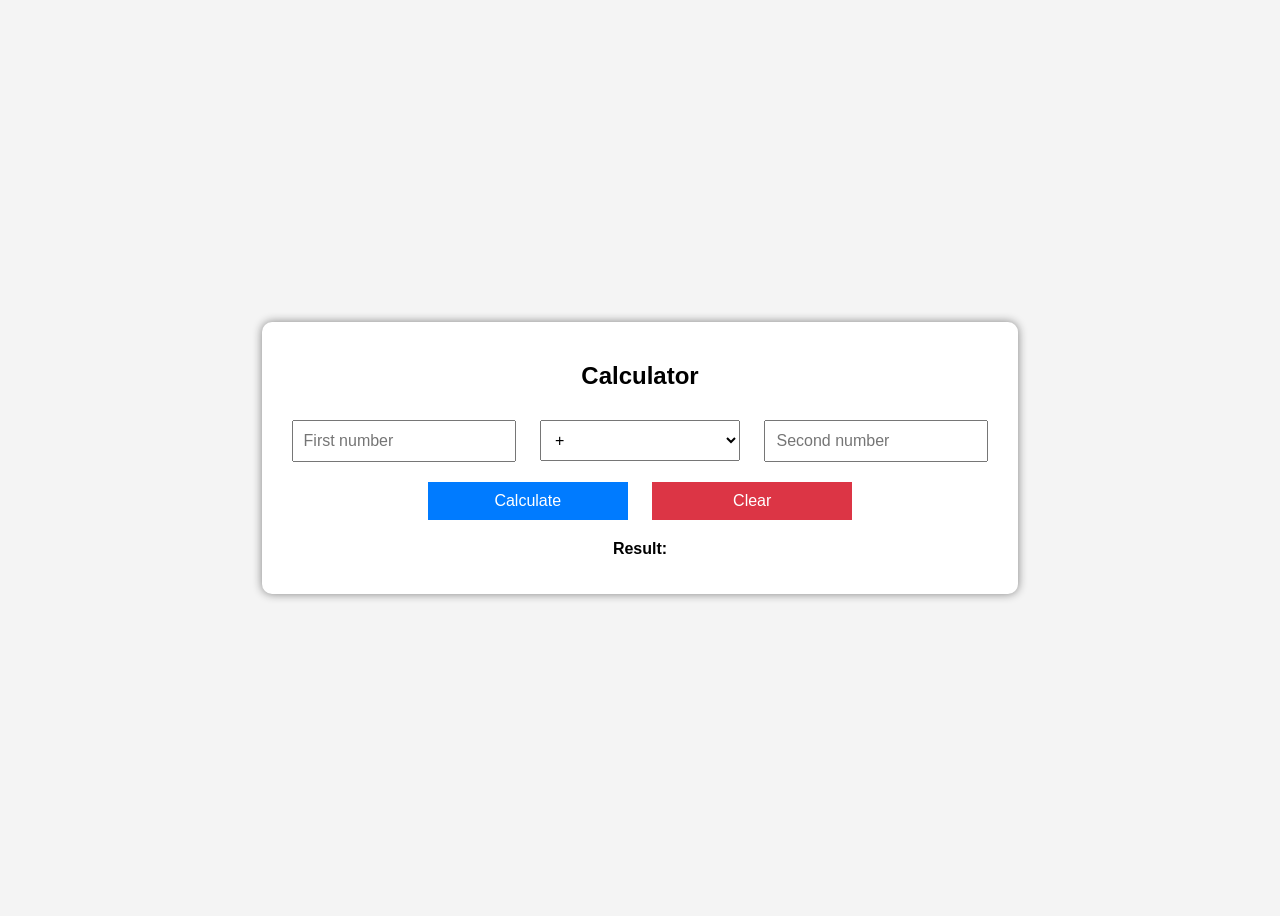
<file: eighth/index.html>
<!DOCTYPE html>
<html>
<head>
    <title>Simple Calculator</title>
    <style>
        body {
            font-family: Arial;
            background: #f4f4f4;
            display: flex;
            justify-content: center;
            align-items: center;
            height: 100vh;
        }

        .calculator {
            background: white;
            padding: 20px;
            border-radius: 10px;
            box-shadow: 0 0 10px gray;
            text-align: center;
        }

        input, select, button {
            margin: 10px;
            padding: 10px;
            font-size: 16px;
            width: 200px;
        }

        button {
            background: #007BFF;
            color: white;
            border: none;
            cursor: pointer;
        }

        button:hover {
            background: #0056b3;
        }

        #clearBtn {
            background: #dc3545;
        }

        #clearBtn:hover {
            background: #a71d2a;
        }

        #result {
            font-weight: bold;
            margin-top: 10px;
        }
    </style>
</head>
<body>

<div class="calculator">
    <h2>Calculator</h2>

    <input type="number" id="num1" placeholder="First number">
    <select id="operator">
        <option value="+">+</option>
        <option value="-">-</option>
        <option value="*">×</option>
        <option value="/">÷</option>
    </select>
    <input type="number" id="num2" placeholder="Second number">

    <br>

    <button onclick="calculate()">Calculate</button>
    <button id="clearBtn" onclick="clearCalculator()">Clear</button>

    <p id="result">Result: </p>
</div>

<script src="script.js"></script>

</body>
</html>
</file>
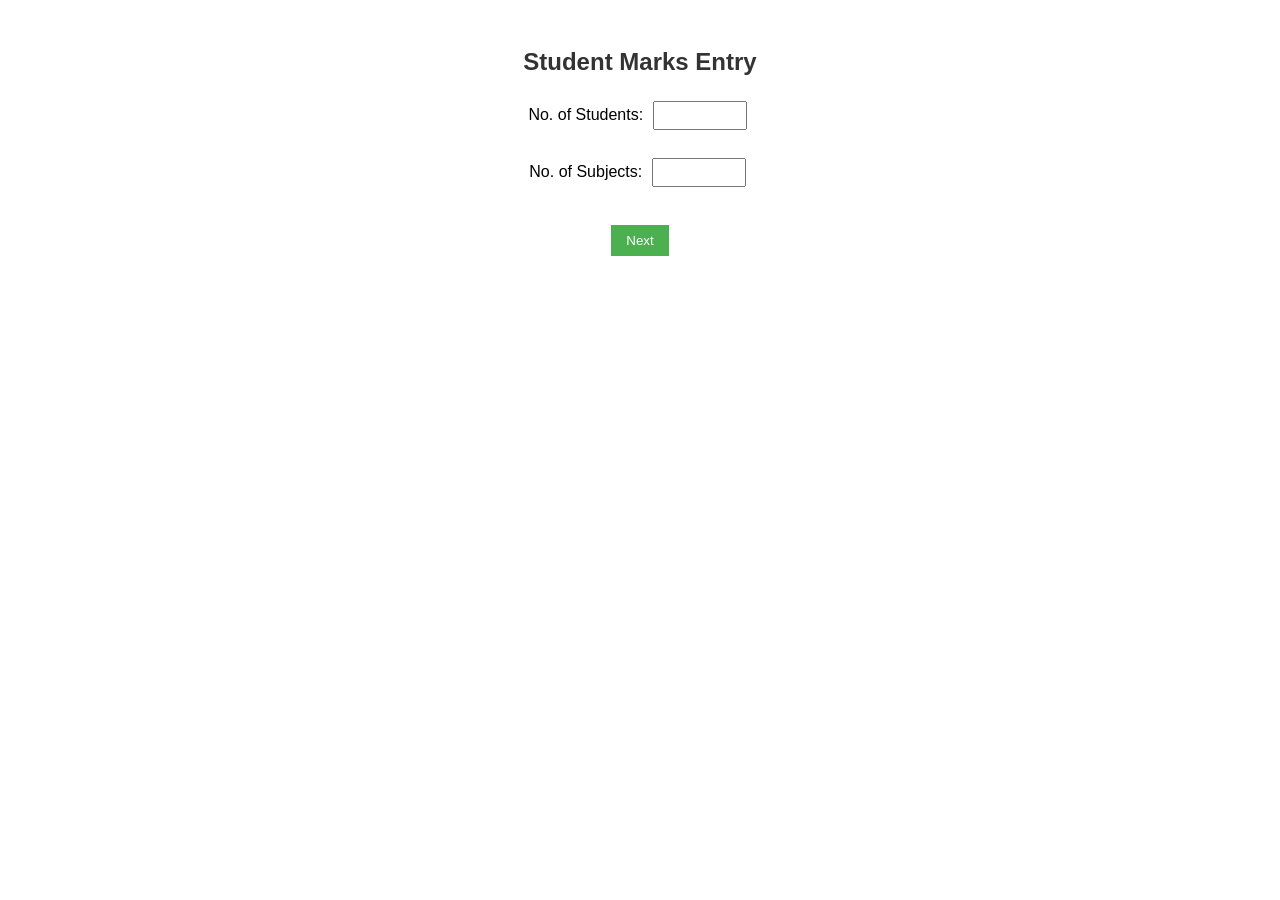
<file: seventh/index.html>
<!DOCTYPE html>
<html lang="en">
<center>
<head>
  <meta charset="UTF-8">
  <title>Student Marks Entry</title>
  <style>
    body {
      font-family: Arial;
      padding: 20px;
    }
    h2 {
      color: #333;
    }
    input {
      padding: 5px;
      margin: 5px;
      width: 80px;
    }
    button {
      margin-top: 15px;
      padding: 8px 15px;
      cursor: pointer;
      background-color: #4CAF50;
      color: white;
      border: none;
    }
    button:hover {
      background-color: #45a049;
    }
    table {
      border-collapse: collapse;
      margin-top: 20px;
      width: 100%;
    }
    th, td {
      border: 1px solid #333;
      padding: 10px;
      text-align: center;
    }
    th {
      background-color: #4CAF50;
      color: white;
    }
  </style>
</head>
<body>
  <h2>Student Marks Entry</h2>
  <label>No. of Students:</label>
  <input type="number" id="studentCount" min="1"><br><br>
  <label>No. of Subjects:</label>
  <input type="number" id="subjectCount" min="1"><br><br>
  <button id="nextBtn">Next</button>
  <div id="subjectSection"></div>
  <div id="marksSection"></div>
  <script src="script.js"></script>
</center>
</body>
</html>
</file>
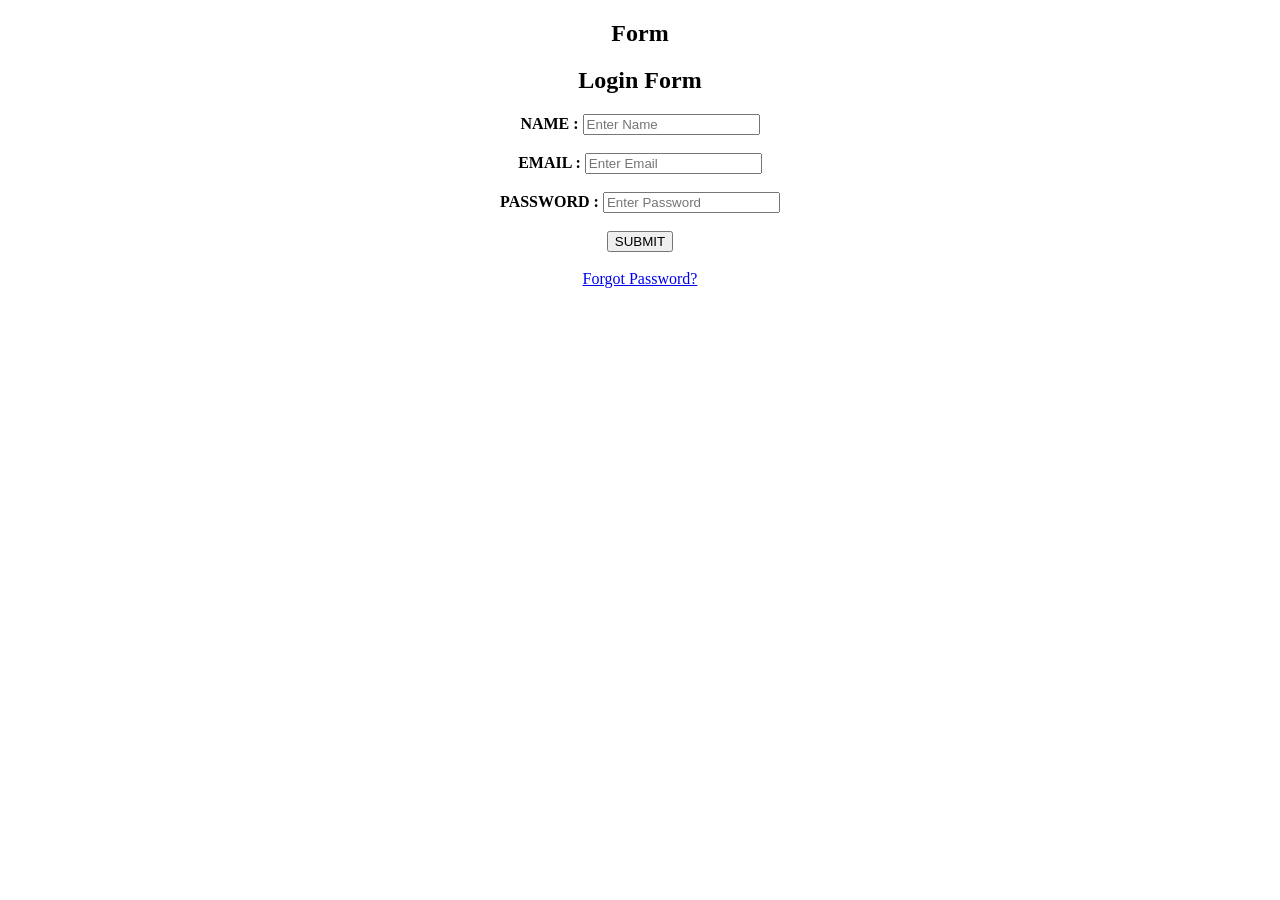
<file: sixth/index.html>
<!DOCTYPE html>
<center>
<html>
<head>
  <title>PRACTICAL NO. 6</title>
</head>
<body>

  <h2>Form</h2>

<!DOCTYPE html>

<html>
<head>
  <title>PRACTICAL NO. 6</title>
</head>

<body>
<center>

  <h2>Login Form</h2>

<form id="myForm">
  <label><b>NAME :</b></label>
  <input type="text" id="name" placeholder="Enter Name">
  <br><br>
  <label><b>EMAIL :</b></label>
  <input type="text" id="email" placeholder="Enter Email">
  <br><br>
  <label><b>PASSWORD :</b></label>
  <input type="password" id="password" placeholder="Enter Password">
  <br><br>
  <button type="submit">SUBMIT</button>
  <br><br>
  <a href="#" id="forgotLink">Forgot Password?</a>
</div>
</form>
</center>
<script src="script.js"></script>
</body>
</html>
</file>
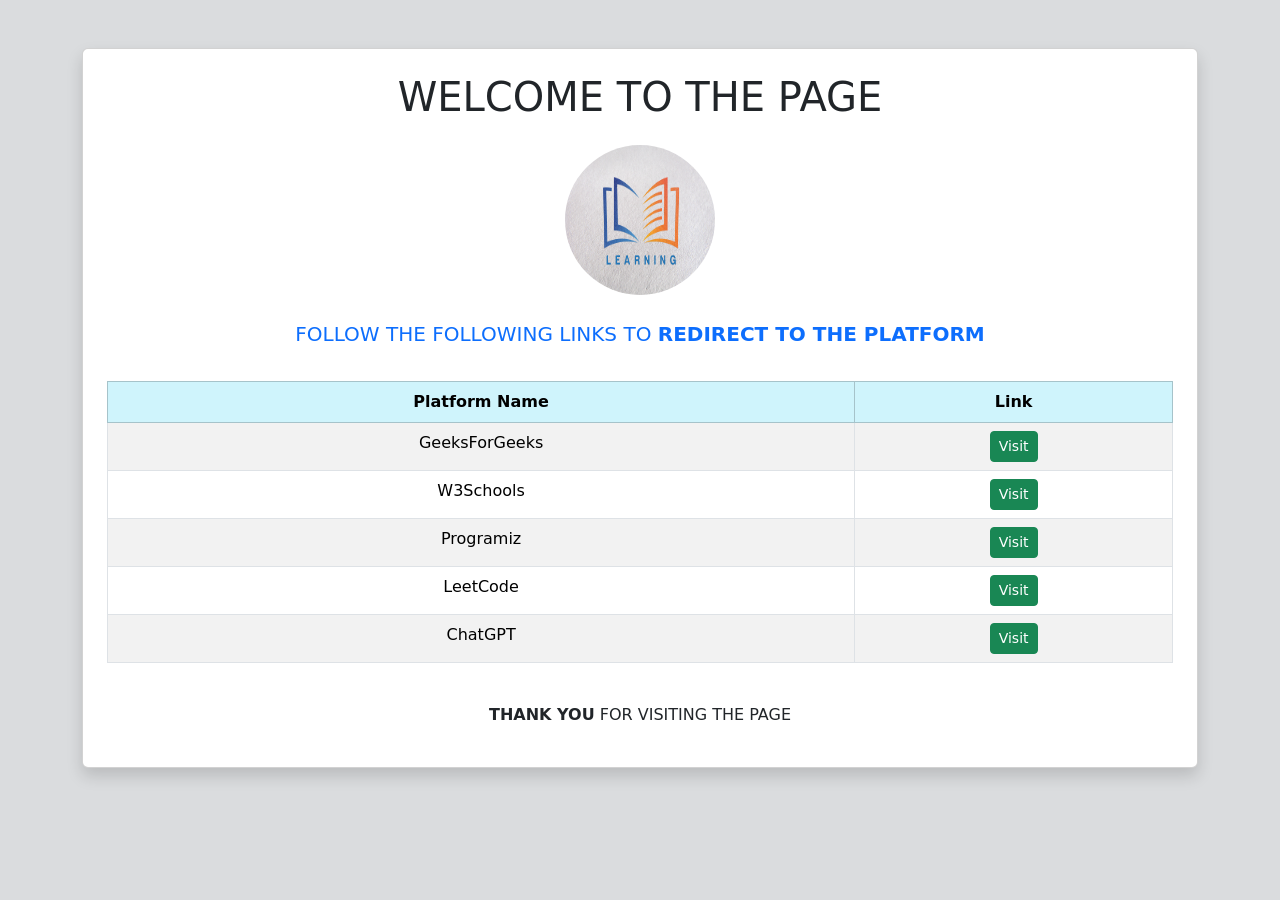
<file: fifth/fifth.html>
<!DOCTYPE html>
<html>
<head>
    <title>PRACTICAL 5</title>

    <link href="https://cdn.jsdelivr.net/npm/bootstrap@5.3.2/dist/css/bootstrap.min.css" rel="stylesheet">

</head>

<body class="bg-secondary bg-opacity-25">

<div class="container mt-5">

    <div class="card shadow p-4 text-center">

        <h1 class="mb-4">WELCOME TO THE PAGE</h1>

        <!-- Centered Logo -->
        <img src="1.png" height="150" width="150" class="rounded-circle mb-4 d-block mx-auto">

        <p class="text-primary fs-5">
            FOLLOW THE FOLLOWING LINKS TO <strong>REDIRECT TO THE PLATFORM</strong>
        </p>

        <div class="table-responsive mt-3">

            <table class="table table-bordered table-striped">

                <thead class="table-info">
                    <tr>
                        <th>Platform Name</th>
                        <th>Link</th>
                    </tr>
                </thead>

                <tbody>

                    <tr>
                        <td>GeeksForGeeks</td>
                        <td>
                            <a href="https://www.geeksforgeeks.org/" class="btn btn-success btn-sm">
                                Visit
                            </a>
                        </td>
                    </tr>

                    <tr>
                        <td>W3Schools</td>
                        <td>
                            <a href="https://www.w3schools.com/" class="btn btn-success btn-sm">
                                Visit
                            </a>
                        </td>
                    </tr>

                    <tr>
                        <td>Programiz</td>
                        <td>
                            <a href="https://www.programiz.com/" class="btn btn-success btn-sm">
                                Visit
                            </a>
                        </td>
                    </tr>

                    <tr>
                        <td>LeetCode</td>
                        <td>
                            <a href="https://leetcode.com/" class="btn btn-success btn-sm">
                                Visit
                            </a>
                        </td>
                    </tr>

                    <tr>
                        <td>ChatGPT</td>
                        <td>
                            <a href="https://chatgpt.com/" class="btn btn-success btn-sm">
                                Visit
                            </a>
                        </td>
                    </tr>

                </tbody>

            </table>

        </div>

        <p class="mt-4">
            <strong>THANK YOU</strong> FOR VISITING THE PAGE
        </p>

    </div>

</div>

</body>
</html>
</file>
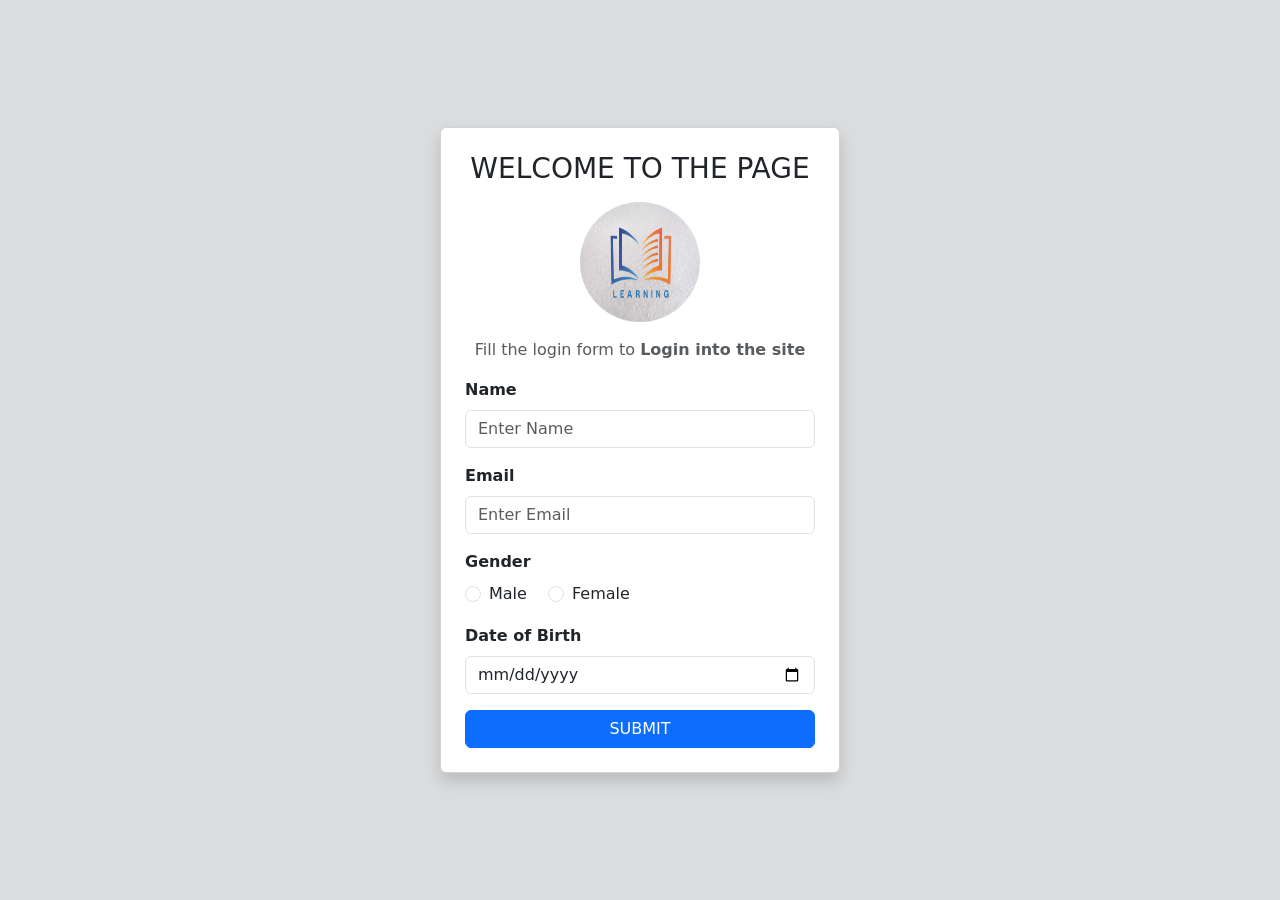
<file: fifth/login.html>
<!DOCTYPE html>
<html>
<head>
    <title>PRACTICAL 5</title>
    <link href="https://cdn.jsdelivr.net/npm/bootstrap@5.3.2/dist/css/bootstrap.min.css" rel="stylesheet">
</head>

<body class="bg-secondary bg-opacity-25">

<div class="container d-flex justify-content-center align-items-center vh-100">
    
    <div class="card shadow p-4" style="width: 400px;">
        
        <div class="text-center">
            <h3 class="mb-3">WELCOME TO THE PAGE</h3>
            <img src="1.png" height="120" width="120" class="mb-3 rounded-circle">
            <p class="text-muted">Fill the login form to <strong>Login into the site</strong></p>
        </div>

        <!-- Opens fifth.html -->
        <form action="fifth.html">

            <div class="mb-3">
                <label class="form-label"><b>Name</b></label>
                <input type="text" class="form-control" placeholder="Enter Name" required>
            </div>

            <div class="mb-3">
                <label class="form-label"><b>Email</b></label>
                <input type="email" class="form-control" placeholder="Enter Email" required>
            </div>

            <div class="mb-3">
                <label class="form-label"><b>Gender</b></label><br>
                
                <div class="form-check form-check-inline">
                    <input class="form-check-input" type="radio" name="gender">
                    <label class="form-check-label">Male</label>
                </div>

                <div class="form-check form-check-inline">
                    <input class="form-check-input" type="radio" name="gender">
                    <label class="form-check-label">Female</label>
                </div>

            </div>

            <div class="mb-3">
                <label class="form-label"><b>Date of Birth</b></label>
                <input type="date" class="form-control" required>
            </div>

            <div class="d-grid">
                <button type="submit" class="btn btn-primary">SUBMIT</button>
            </div>

        </form>

    </div>

</div>

</body>
</html>
</file>
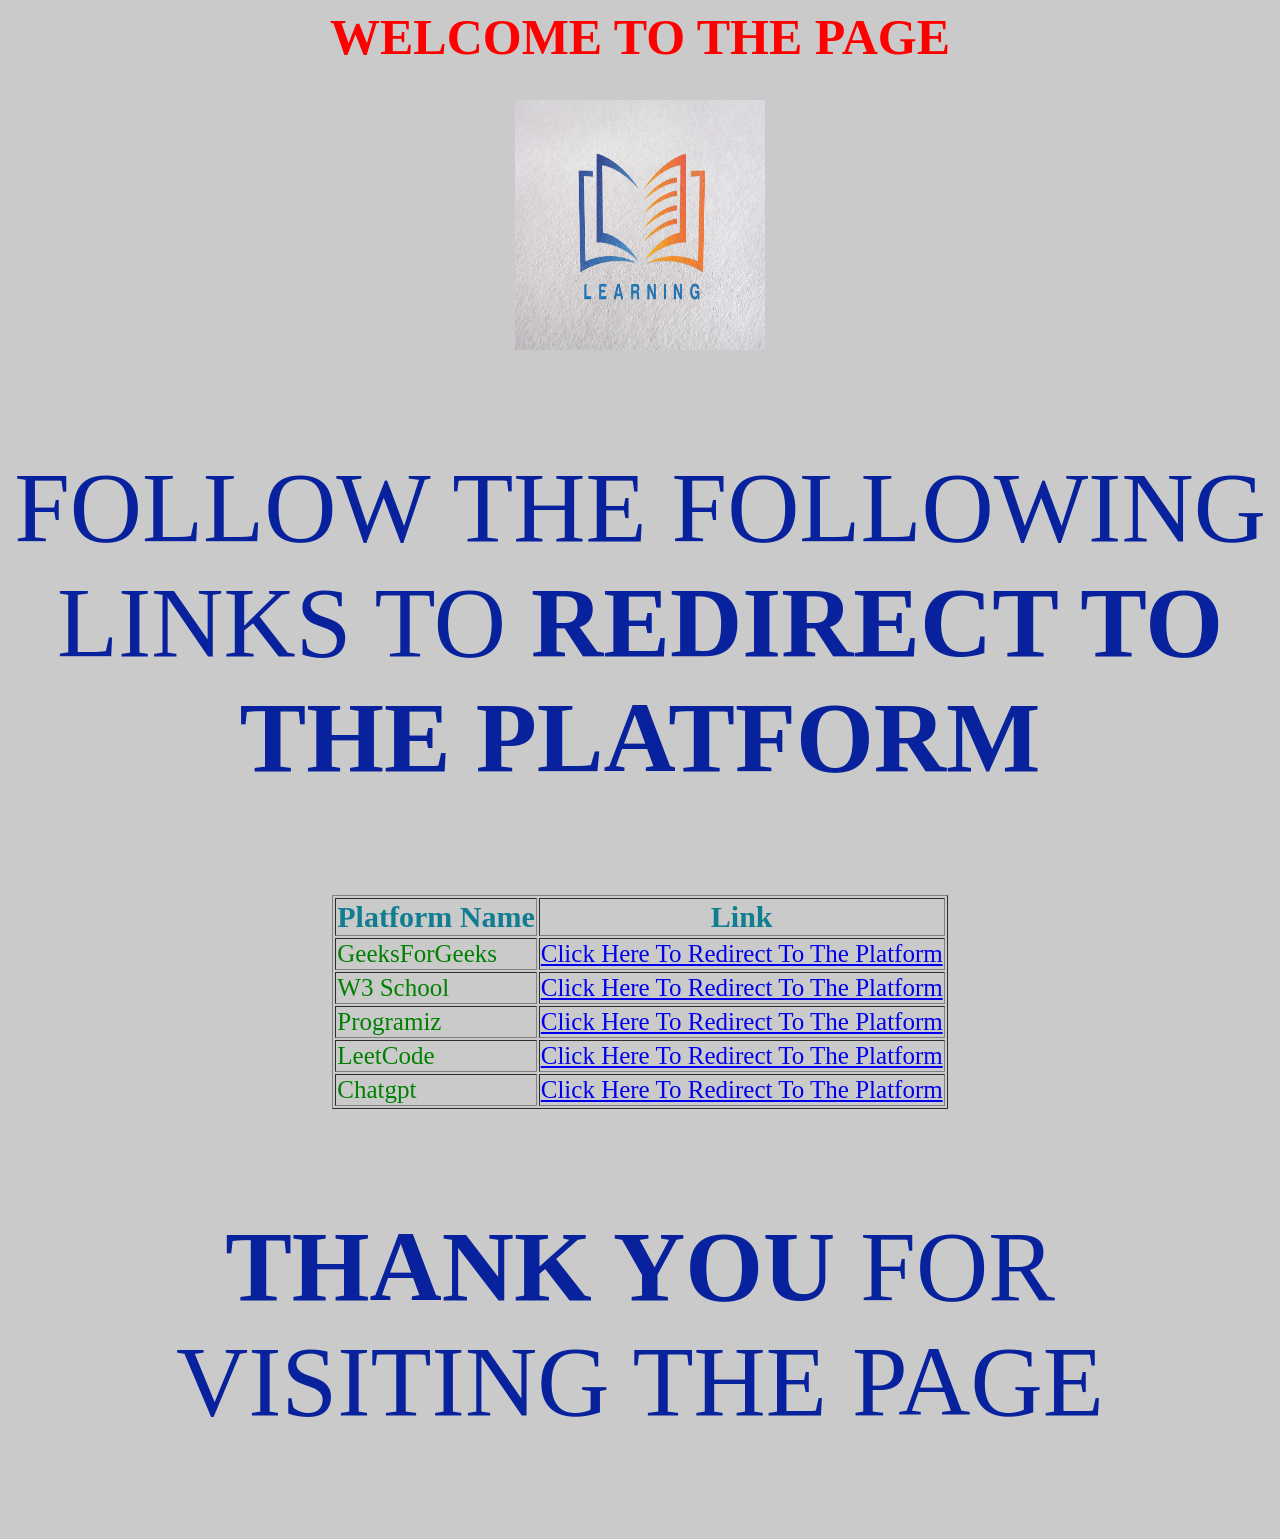
<file: FORTH/fourth.html>
<html>
<head>
<center>
    <body style="background-color: rgb(202, 202, 202)"></body>
    <link rel="stylesheet" type="text/css" href="style.css"> 
    <title>PRACTICAL 4 </title>
    <h1> WELCOME TO THE PAGE </h1>
    <img src="1.png" height="250" width="250">
    <p >FOLLOW THE FOLLOWING LINKS TO <strong> REDIRECT TO THE PLATFORM </strong></p>
</head>
    <style>  
        p {
            color: rgb(7, 34, 156);
            font-size: 100px;
        }
    </style>    
    <table border="black" >
        <tr style="color: rgb(16, 125, 145); font-size: 30px;">
            <th> Platform Name </th>
            <th> Link </th>
        </tr>
        <tr>
            <td>GeeksForGeeks</td>
            <td><a href="https://www.geeksforgeeks.org/">Click Here To Redirect To The Platform</a></td>
        </tr>
        <tr>
            <td>W3 School </td>
            <td><a href="https://www.w3schools.com/">Click Here To Redirect To The Platform</a></td>
        </tr>
        <tr>
            <td>Programiz</td>
            <td><a href="https://www.programiz.com/">Click Here To Redirect To The Platform</a></td>
        </tr>
        <tr>
            <td>LeetCode</td>
            <td><a href="https://leetcode.com/">Click Here To Redirect To The Platform</a></td>
        </tr>
        <tr>
            <td>Chatgpt</td>
            <td><a href="https://chatgpt.com/">Click Here To Redirect To The Platform</a></td>
        </tr>
    </table>

<p> <strong>THANK YOU </strong> FOR VISITING THE PAGE</p>    
</center>    
</html>
</file>
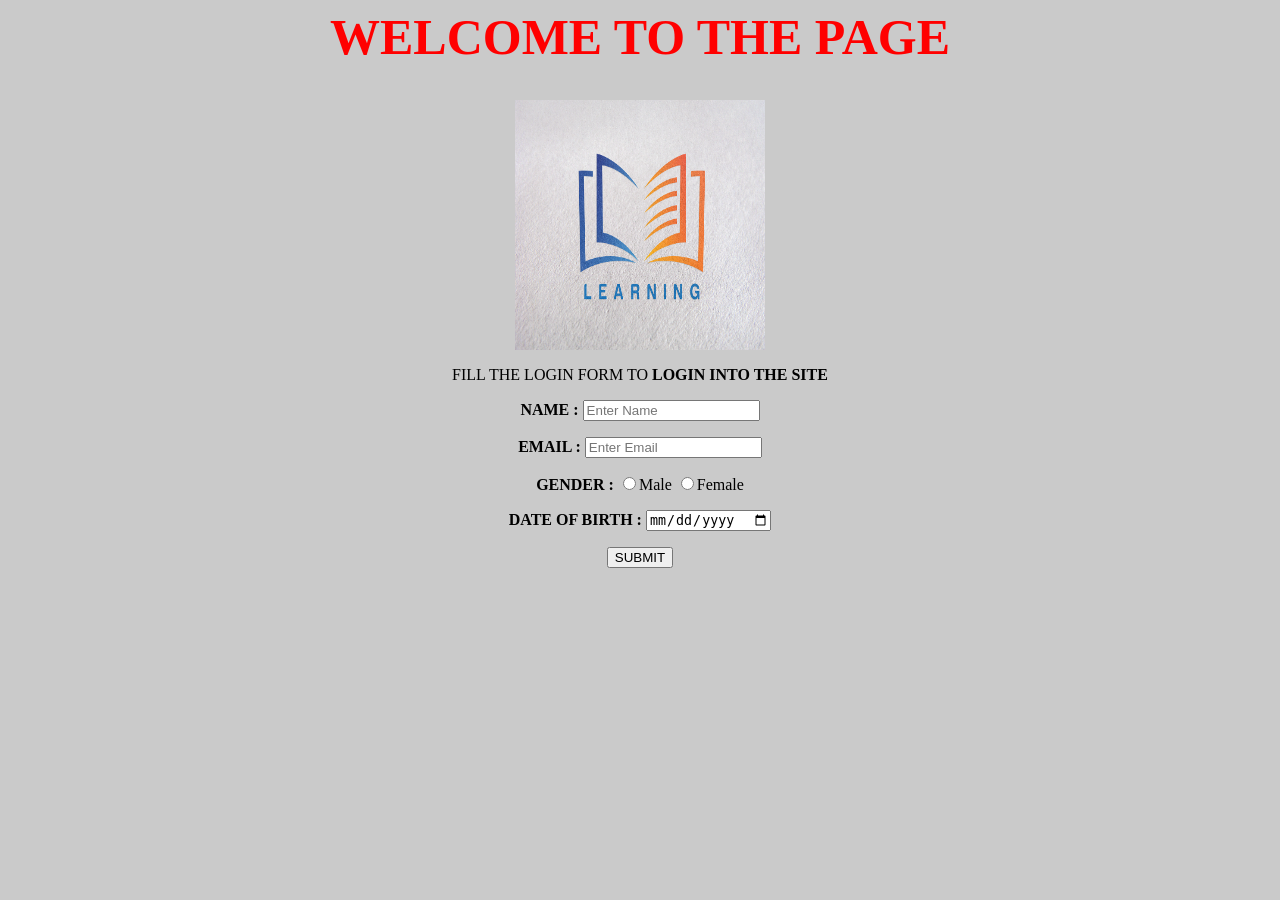
<file: FORTH/login.html>
<html>
<head>
<center>
    <body style="background-color: rgb(202, 202, 202)"></body>
    <link rel="stylesheet" type="text/css" href="style.css"> 
    <title>PRACTICAL 4 </title>
    <h1> WELCOME TO THE PAGE </h1>
    <img src="1.png" height="250" width="250">
    <dl>FILL THE LOGIN FORM TO <strong> LOGIN INTO THE SITE </strong></dl>
</head>
  
<form action="fourth.html" >
    <div class="container">
    <label for="name"><b>NAME : </b></label>
    <input type="text" placeholder="Enter Name" name="name" required>
    <dl></dl>
    <label for="email"><b>EMAIL : </b></label>
    <input type="text" placeholder="Enter Email" name="email" required>
    <dl></dl>
    <label for="gender"><b>GENDER : </b></label>
    <input type="radio" name="gender" value="male" >Male 
    <input type="radio" name="gender" value="female" >Female
    <dl></dl>
    <label for="bdate"><b> DATE OF BIRTH : </b></label>
    <input type="date" placeholder=" Choose Date of Birth" name="bdate" required>
    <dl></dl>
    <button type="submit">SUBMIT</button>
    <label>
</form>
</center>
</html>
</file>
<file: FORTH/style.css>
h1 {
    color: red;
    font-size: 50px;
    font-weight: bold;
}

table {
    color: green;
    font-size: 25px;
}
</file>
